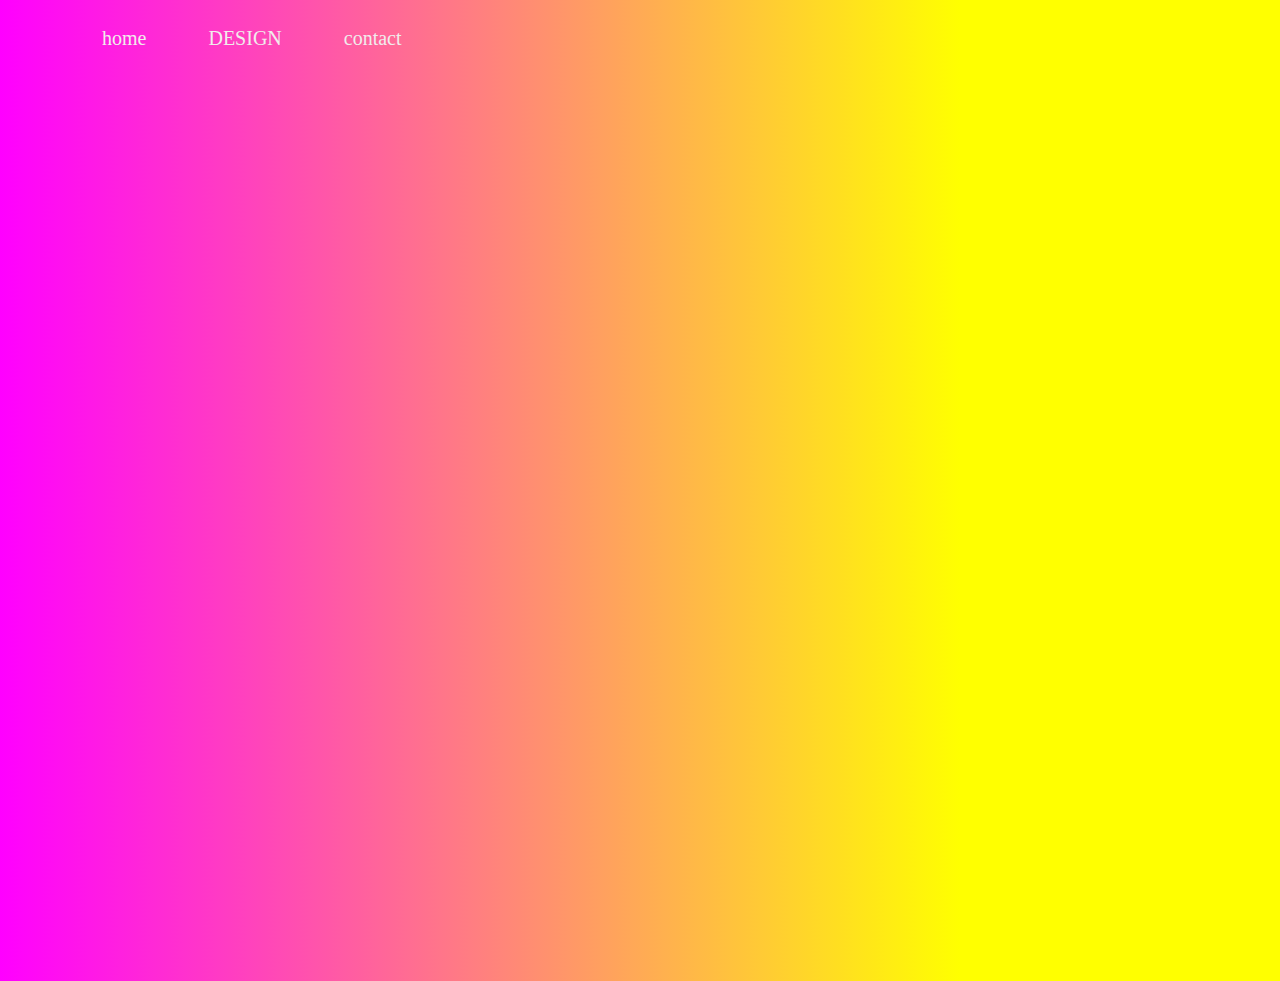
<file: index2.html>
<!DOCTYPE html>
<html lang="en">
<head>
    <meta charset="UTF-8">
    <meta http-equiv="X-UA-Compatible" content="IE=edge">
    <meta name="viewport" content="width=device-width, initial-scale=1.0">
    <link rel="stylesheet" href="style2.css">
    <title>Document</title>
</head>
<body>
    <div class="main">
        <div class="navbar">
            <ul>
                <li><a href="#">home</a></li>
                <li class="bold"><a href="#">DESIGN</a></li>
                <li><a href="#">contact</a></li>

            </ul>
        </div>
    </div>
    
</body>
</html>
</file>
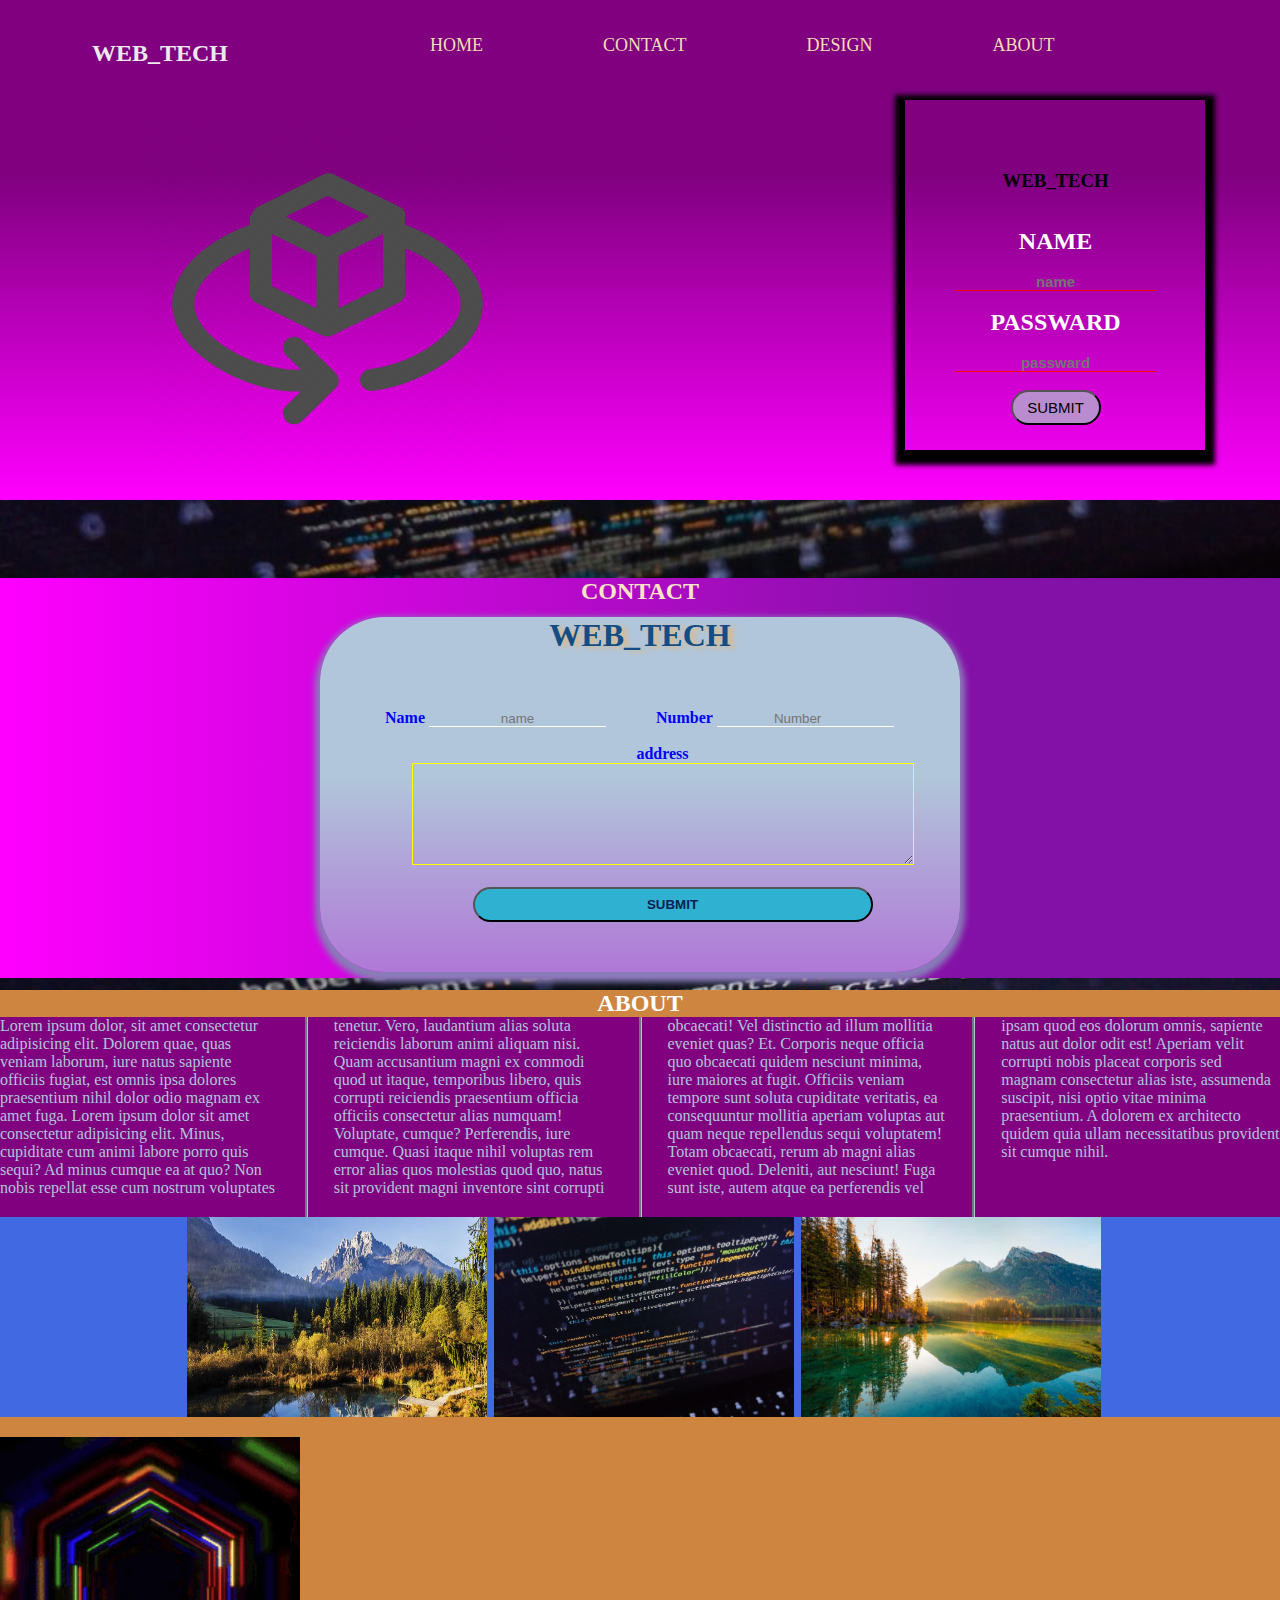
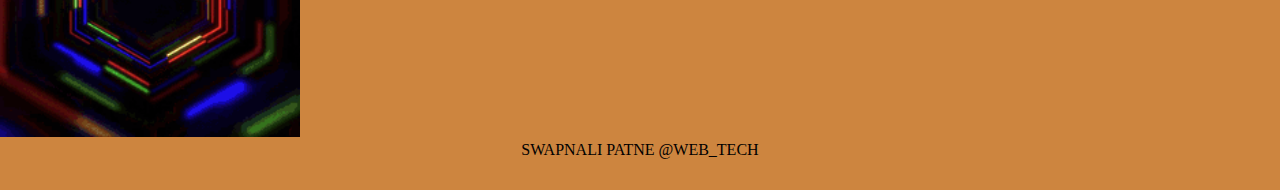
<file: index3.html>
<!DOCTYPE html>
<html lang="en">
<head>
    <meta charset="UTF-8">
    <meta http-equiv="X-UA-Compatible" content="IE=edge">
    <meta name="viewport" content="width=device-width, initial-scale=1.0">
    <link rel="stylesheet" href="style3.css">
    
    <title>Document</title>
</head>
<body >
    
    <div class="main">
        <div class="nav">
            <div class="logo"><h2>WEB_TECH</h2></div>
<div class="aa">
    <a href="#">home</a>
    <a href="#hh">contact</a>
    <a href="#">design</a>
    <a href="#about">about</a>
</div>
</div>
        <div class="login">
            <img src="imagg.png" alt="">
            <div class="all">
                <h3>WEB_TECH</h3><br><br>
            <h2>name</h2><br>
            <div class="name">
                
            <input type="text" name="name"  placeholder="name"><br><br>
            <h2>passward</h2><br>
            <div class="name">
            <input type="password" name="name"  placeholder="passward"><br><br>
            <button class=" btn">submit  </button>
        </div>
        </div>
 
    
        </div>


    </div>
    <div id ="smain">
        <h2 class="hh" id="hh">contact</h2>
        <div class="con">
            <h1>WEB_TECH</h1>
            <div class="field">
                <div class="name">
                    <label for="name">Name</label>
                    <input type="text" placeholder="name">
                </div>

                <div class="num">
                    <label for="num">Number</label>
                    <input type="number" placeholder="Number"> 
                </div>
                <br><br>
                <div class="address">
                    <label for="add">address</label>  <br>           
                <textarea name="address" id="" cols="30" rows="10"></textarea>
                </div><br>
                <div class="bttn">
                   <button>SUBMIT</button>
                </div>
            </div>
        </div>
        <div class="about">
            <div class="abb" id="about">
                <CEnter><h2>ABOUT</h2></CEnter>
                <div class="para">Lorem ipsum dolor, sit amet consectetur adipisicing elit. Dolorem quae, quas veniam laborum, iure natus sapiente officiis fugiat, est omnis ipsa dolores praesentium nihil dolor odio magnam ex amet fuga.
                    Lorem ipsum dolor sit amet consectetur adipisicing elit. Minus, cupiditate cum animi labore porro quis sequi? Ad minus cumque ea at quo? Non nobis repellat esse cum nostrum voluptates tenetur.
                    Vero, laudantium alias soluta reiciendis laborum animi aliquam nisi. Quam accusantium magni ex commodi quod ut itaque, temporibus libero, quis corrupti reiciendis praesentium officia officiis consectetur alias numquam! Voluptate, cumque?
                    Perferendis, iure cumque. Quasi itaque nihil voluptas rem error alias quos molestias quod quo, natus sit provident magni inventore sint corrupti obcaecati! Vel distinctio ad illum mollitia eveniet quas? Et.
                    Corporis neque officia quo obcaecati quidem nesciunt minima, iure maiores at fugit. Officiis veniam tempore sunt soluta cupiditate veritatis, ea consequuntur mollitia aperiam voluptas aut quam neque repellendus sequi voluptatem!
                    Totam obcaecati, rerum ab magni alias eveniet quod. Deleniti, aut nesciunt! Fuga sunt iste, autem atque ea perferendis vel ipsam quod eos dolorum omnis, sapiente natus aut dolor odit est!
                    Aperiam velit corrupti nobis placeat corporis sed magnam consectetur alias iste, assumenda suscipit, nisi optio vitae minima praesentium. A dolorem ex architecto quidem quia ullam necessitatibus provident sit cumque nihil.

                </div>
                <div class="pic">
                    <div class="one">
                        <img src="im3.jpg" alt="" width="300px" height="200px">
                    </div>
                    <div class="two">
                        <img src="imag1.jpg" alt="" width="300px" height="200px">
                    </div>
                    <div class="thre">
                        <img src="img2.jpg" alt="" width="300px" height="200px">
                    </div>
                </div>
                <div class="gif">
                    <img src="ll.gif" alt=""  height="300px">
                </div>
            </div>
           <CEnter> <footer>SWAPNALI PATNE  @WEB_TECH
            </footer></CEnter>
        </div>
    </div>
    
</body>
</html>
</file>
<file: style2.css>
*{
    margin: 0;
    padding: 0;
}

.main{
    width: 100%;
    background-image:linear-gradient(to right , #FF00FF, #FFFF00 75%),url('im3.jpg');
    background-position: center;
    background-size: cover;
    height: 109vh;
}


.navbar{
    width: 1200px;
    height: 75px;
    margin: auto;
}

ul{
    float: left;
    display:flex;
    justify-items: center;
}

ul li{
    list-style: none;
    margin-left: 62px;
    margin-top: 27px;
    font-size: 20px;
}

ul li a{
    text-decoration: none;
    color: rgb(241, 236, 236);
    transition: 0.5s;

}

ul li a:hover{
    
    border-bottom: 1px solid rgb(122, 57, 57);
    
}

.bold{
    transition: 0.55s;
}
.bold:hover{
    font-size: 55px;
    background: none;

}
</file>
<file: style3.css>
*{
    padding: 0;
    margin: 0;
}

.main{
    width: 100%;
    height: 500px;
    background-image:linear-gradient(to top , #FF00FF , #800080 65%);
}


.nav{
    width: 100%;
    height: 100px;
    /* background-color: royalblue; */
    
}

.logo{
    width: 200px;
    height: 100px;
    /* background-color: silver; */
    float: left;
    width: 25%;
    text-align: center;
    /* justify-items: center; */
    
}

.logo h2{
    text-align: center;
    margin-top: 40px;
    color: rgb(236, 234, 236);
}

.nav a {
    float: left;
    justify-items: center;  
    text-align: center;
    text-decoration: none;
    font-size: 18px;
    text-shadow: 1,5   ,3 ,white;
    color: wheat;
    margin-top: 25px;
    padding: 10px;
    margin-left: 100px;
    transition: 3s;
    
    text-transform:uppercase;
}



.nav a:hover{
    background-color: rgb(187, 114, 150);
    color: white;
}

.login{
    width: 300px;
    height:350px;
    display: flex;
    position: relative;
    left: 905px;
    box-shadow: 0px 5px 5px 10px black;   
     /* border: solid rgb(211, 31, 24) 1px; */
    /* background: rgb(224, 34, 34); */
}
.login img{
    position: absolute;
    right: 700px;
    top: 5%;
    height: 350px;
    
    width:355px;
     
}
h2{
    color: white;
    text-transform: uppercase;
}
.all{
    align-items: center;
    position: relative;
    left:50px;
    top: 70px;
    text-align: center;
}

.all input{
    text-align: center;
    /* text-decoration: black; */
    background: none;
    border: none;
    text-decoration: none;
    border-bottom:  1px solid red;
    font-size: 15px;
    color: rgb(17, 8, 95);
    font-weight: 700;
    
    outline: none;
    font-family: 'Franklin Gothic Medium', 'Arial Narrow', Arial, sans-serif;
}

.all input ::placeholder{
    color: blue;
}

.btn{
    outline: none;
    height: 35px;
    color: black;
    background-color: rgb(186, 140, 207);
    font-family: 'Franklin Gothic Medium', 'Arial Narrow', Arial, sans-serif;
    font-size: 15px;
    text-transform: uppercase;
    transition: cubic-bezier(0.215, 0.610, 0.355, 1);
    width: 90px;
    transition: 0.5s;
    border-radius: 65px;


}

body{
    display: cover;
    background-image: url("imag1.jpg");
    background-size: cover;
}




.btn:hover{
    background-color: #800080;
    size: 20px;
    color: tomato;
}

#smain{
    background:linear-gradient(to right , #FF00FF, #8411a7 75%);
        width: 100%;
        height: 400px;
        margin-top: 10%;
        /* display: flex; */
}

.hh{
    text-align: center;
    color: bisque;
}

.con{
    height: 355px;
    width: 50%;
    margin-left: 20px;
    margin-top: 10px;
    background:linear-gradient(to top , rgb(176, 120, 214) , rgb(177, 198, 218)55%);
    margin-top: 10px;
    position: relative;
    left: 300px;
}

h1{
    text-align: center;
    color: rgb(18, 77, 133);
    text-shadow:  5px 2px 5px burlywood;
}

.con{
    border-radius: 65px;
    box-shadow: 0px 5px 6px 5px rgb(137, 124, 184);
    position: relative;
    top: 2px;
    }

.field{
    margin-top: 55px;
    margin-left: 10px;
    padding-left: 55px;
    text-align: center;
    font-family:  Georgia, Times, 'Times New Roman', serif;
    font-weight: 700;
    color: blue;
}

.field input{
    background: none;
    border: none;
    border-width: 20px;
    border-bottom:  1px solid white;
    text-align: center;
    outline: none;
    
}

.name{
    float: left;

}

.num{
    float: left;
    margin-left: 50px;

    /* position: relative; */
    
}

.address{
    position: relative;
    right:10px;
    
}

textarea{
    background: none;
    width: 500px;
    height: 100px;
    text-decoration: none;
    border:none;
    border: 1px solid yellow;
    outline: none;
}

.bttn button{
    background: rgb(47, 177, 209);
    width: 400px;
    height: 35px;
    border-radius: 55px;
    color: rgb(10, 33, 82);
    transition: all;
    transition-duration: 1s;
    font-weight: bold;
    
}

button:hover{
    background-color: orchid;
    width: 150px;
    color: rgb(54, 15, 54);
    font-size: large;
    font-weight: bold;
}

.about{
    height: 800px;
    background-color: peru;
    margin-top: 20px;
    
}
#about{
    transition: 3s;
    transition: linear;
}
.para{
    height: 200px;
    background-color: purple;
    word-wrap: break-word;
    color: rgb(177, 198, 218);
    column-count: 4;
    column-rule: outset;
    color-scheme: 5px;
    column-gap: 55px;
}

.pic{
    height: 200px;
    background-color: royalblue;
    display: flex;
    justify-content: center;
    
}

.one{
    width: 300px;
    height: 200px;
    margin-left: 7px;
    background: orangered;
}

.two{
    width: 300px;
    height: 200px;
    margin-left: 7px;
    background: orangered;
}

.thre{
    width: 300px;
    height: 200px;
    margin-left: 7px;
    background: orangered;
}


.gif{
    margin-top: 20px;
    animation-name: swap;
    animation-duration: 3s;
    transition: 5S;
    animation-timing-function: linear;
}

@keyframes swap{
   from  {
       left: 55%;
         height: 55px;
         color: orangered;
     }to{
         left: 85%;
     }
    }

    footer{
        transition: 3s;
    }

    footer:hover{
        /* width: 55px; */

        color: orangered;
        font-family: Impact, 'Arial Narrow Bold', sans-serif;
        
        font-weight: bold;
    }
</file>
